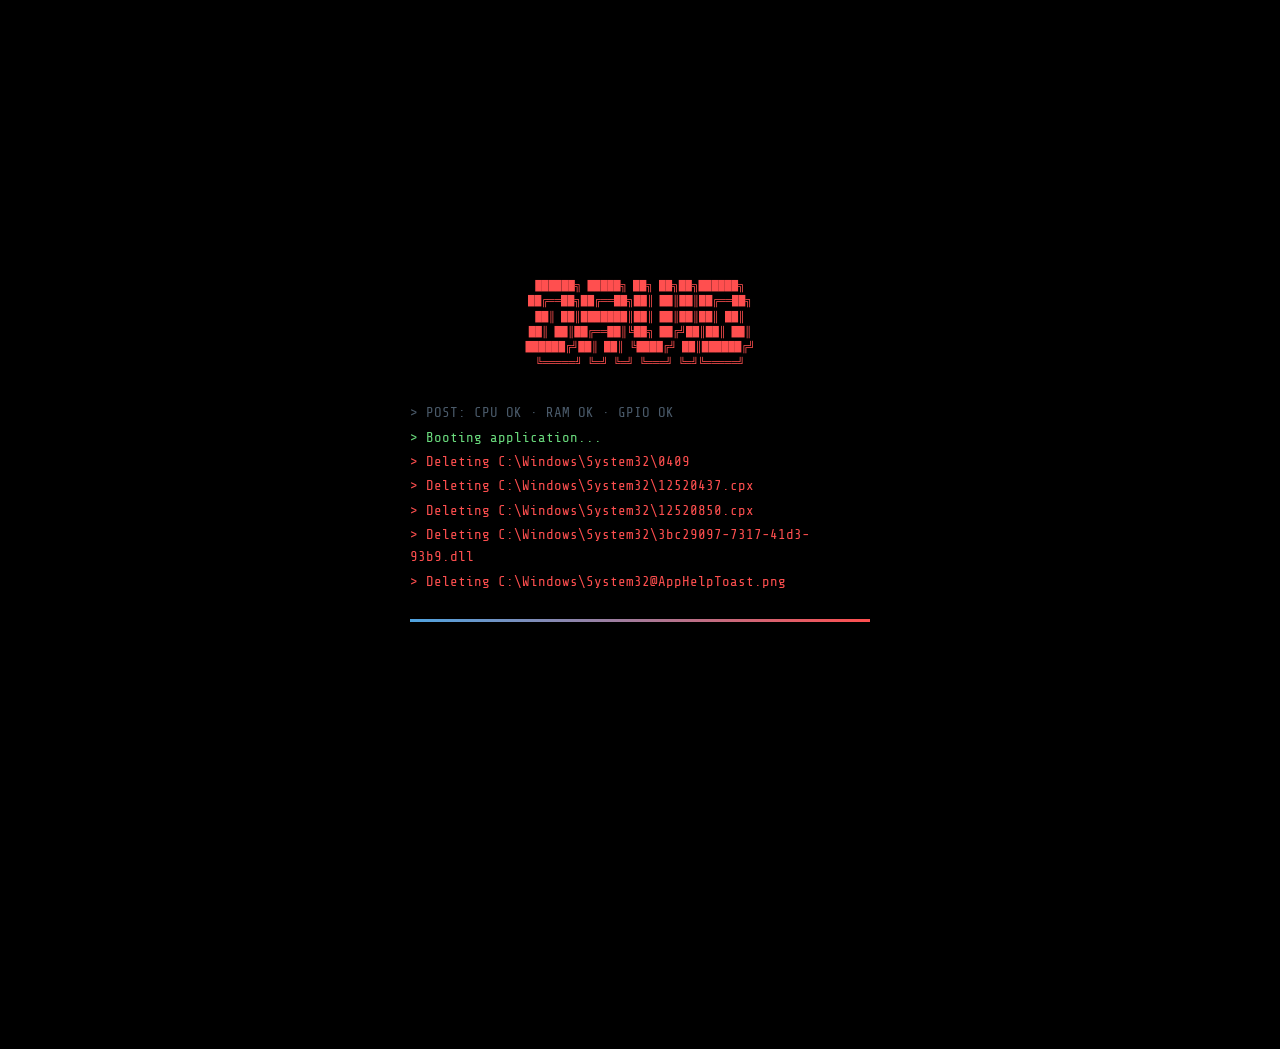
<file: index.html>
<!DOCTYPE html>
<html lang="en">
<head>
<meta charset="UTF-8">
<meta name="viewport" content="width=device-width, initial-scale=1.0">
<title>David Cabrera Portfolio</title>
<link href="https://fonts.googleapis.com/css2?family=Share+Tech+Mono&family=Rajdhani:wght@300;400;500;600;700&display=swap" rel="stylesheet">
<link rel="stylesheet" href="styles.css">
</head>
<body>
<canvas id="pcb-canvas"></canvas>

<!-- BOOT -->
<div id="boot">
  <div class="boot-logo">
    ██████╗  █████╗ ██╗   ██╗██╗██████╗<br>
    ██╔══██╗██╔══██╗██║   ██║██║██╔══██╗<br>
    ██║  ██║███████║██║   ██║██║██║  ██║<br>
    ██║  ██║██╔══██║╚██╗ ██╔╝██║██║  ██║<br>
    ██████╔╝██║  ██║ ╚████╔╝ ██║██████╔╝<br>
    ╚═════╝ ╚═╝  ╚═╝  ╚═══╝  ╚═╝╚═════╝
  </div>
  <div class="boot-text" id="boot-log"></div>
  <div class="boot-bar"><div class="boot-progress"></div></div>
</div>

<div id="app">
<nav>
  <a class="nav-logo" onclick="show('home')"></span> // David Cabrera</a>
  <div class="nav-links">
    <a id="nav-home" class="active" onclick="show('home')">Home</a>
    <a id="nav-about" onclick="show('about')">About</a>
    <a id="nav-projects" onclick="show('projects')">Projects</a>
  </div>
</nav>

<!-- ══ HOME ══ -->
<div id="home" class="page active">
  <div class="home-full">

    <!-- HERO -->
    <div class="hero-section">
      <div class="hero-left">
        <div class="hero-tag">Computer Engineer · Miami, FL</div>
        <h1 class="hero-name">David<br>Cabrera</h1>
        <div class="hero-title">
          <span class="hw">Embedded Systems</span>
          <span class="sep">/</span>
          <span>Microcomputing</span>
          <span class="sep">//</span>
          <span class="gd">Game Dev</span>
        </div>
        <div class="hero-btns">
          <button class="btn btn-hw" onclick="show('projects')">View Projects →</button>
          <a class="btn btn-ghost" href="Images/David Cabrera Res.pdf">Download Resume ↓</a>
        </div>
      </div>
      </div>
    <!-- FEATURED CARDS -->
    <div class="home-cards-label">
      <span class="sec-label" style="margin:0">Featured work</span>
      <button class="btn btn-ghost btn-small" onclick="show('projects')">All projects →</button>
    </div>
    <div class="home-cards">

      <div class="hcard hw-card">
        <div class="hcard-top">
          <span class="hcard-cat hw">Embedded · ESP8266</span>
          <span class="hcard-year">2026</span>
        </div>
        <h3 class="hcard-title">Makeshift Ring Camera</h3>
        <p class="hcard-desc">Proximity-triggered security camera. HC-SR04 ultrasonic sensor polls every 10μs — on detection, fires Flask/OpenCV face recognition and sends an email alert.</p>
        <div class="hcard-tags">
          <span class="htag hw">C++</span><span class="htag">Python</span><span class="htag">Flask</span><span class="htag">OpenCV</span>
        </div>
        <a class="hcard-link" href="https://github.com/SilkyDaveCodes/MakeshiftRingCamera" target="_blank">View on GitHub →</a>
      </div>

      <div class="hcard hw-card">
        <div class="hcard-top">
          <span class="hcard-cat hw">Embedded · ESP8266</span>
          <span class="hcard-year">2025</span>
        </div>
        <h3 class="hcard-title">Ultrasonic Sensor Driver</h3>
        <p class="hcard-desc">Hardware driver and wiring reference for the HC-SR04 ultrasonic module paired with the ESP8266 NodeMCU (ESP-12E). Reads distance in real time — the sensor foundation component for the Ring Camera project.</p>
        <div class="hcard-tags">
          <span class="htag hw">C++</span><span class="htag hw">ESP8266</span><span class="htag hw">HC-SR04</span><span class="htag">Arduino IDE</span>
        </div>
        <a class="hcard-link" href="https://github.com/SilkyDaveCodes/Ultrasonic-Sensor" target="_blank">View on GitHub →</a>
      </div>

      <div class="hcard hack-card">
        <div class="hcard-top">
          <span class="hcard-cat blue">Hackathon</span>
          <span class="hcard-year">2026</span>
        </div>
        <h3 class="hcard-title">Knight's Shield</h3>
        <p class="hcard-desc">Network security dashboard built under hackathon pressure. Visualizes live network activity and security events with a clear, readable interface.</p>
        <div class="hcard-tags">
          <span class="htag">Security</span><span class="htag">Dashboard</span><span class="htag">Hackathon</span>
        </div>
        <a class="hcard-link blue" href="https://github.com/SilkyDaveCodes/The-Knight-s-Shield-Network-Security-Dashboard-" target="_blank">View on GitHub →</a>
      </div>

    </div>

    <!-- BOTTOM LINKS -->
    <div class="home-links">
      <a href="mailto:davidacabrera07@gmail.com">Email</a>
      <a href="https://github.com/SilkyDaveCodes" target="_blank">GitHub</a>
      <a href="https://silkydavecodes.itch.io" target="_blank">itch.io</a>
      <a href="tel:8632663961">(863) 266-3961</a>
    </div>

  </div>
  <footer><span>© 2026 David Cabrera</span><div class="ft-links"><a href="mailto:davidacabrera07@gmail.com">Email</a><a href="https://github.com/SilkyDaveCodes" target="_blank">GitHub</a><a href="https://silkydavecodes.itch.io" target="_blank">itch.io</a></div></footer>
</div>

<!-- ══ ABOUT ══ -->
<div id="about" class="page">
  <div class="about-wrap">
    <!-- ABOUT & SKILLS SIDE-BY-SIDE -->
    <div class="about-content">
      <div class="about-left">
        <div class="sec-label">About</div>
        <h2 class="sec-title">About Me</h2>
        <p class="about-bio">Driven senior pursuing a Bachelor of Science in Computer Engineering with a focus on embedded systems, microcomputing, robotics, and game development. Experienced in low-level programming, hardware-software integration, and hands-on system design through academic and professional projects.</p>
        <p class="about-bio">Skilled in C/C#/ C++ and working with development tools such as microcontrollers and game engines. Passionate about building interactive systems that bridge hardware and software, from robotics to game experiences. Eager to grow in dynamic environments that combine embedded engineering and game development.</p>
      </div>
      <div class="about-right">
        <div class="sec-label">Skills</div>
        <div class="skills-block">
          <div class="skills-cat">Programming Languages</div>
          <div class="chips">
            <span class="chip hw">C</span><span class="chip hw">C++</span><span class="chip gd">C#</span><span class="chip gd">GDScript</span><span class="chip">Python</span><span class="chip">Lua</span>
          </div>
        </div>
        <div class="skills-block">
          <div class="skills-cat">Hardware / Embedded</div>
          <div class="chips">
            <span class="chip hw">ESP8266</span><span class="chip hw">HC-SR04</span><span class="chip hw">Arduino</span><span class="chip hw">PlatformIO</span><span class="chip hw">Flask</span><span class="chip hw">OpenCV</span>
          </div>
        </div>
        <div class="skills-block">
          <div class="skills-cat">Game Dev</div>
          <div class="chips">
            <span class="chip gd">Unity</span><span class="chip gd">Godot</span><span class="chip gd">Roblox Studio</span><span class="chip gd">Visual Studios</span>
          </div>
        </div>
        <div class="skills-block">
          <div class="skills-cat">IT / Tools</div>
          <div class="chips">
            <span class="chip it">Git / GitHub</span><span class="chip it">Active Directory</span><span class="chip it">SCCM / UWF</span><span class="chip it">XIBO</span><span class="chip it">Microsoft Azure</span><span class="chip it">GGLeap / Fusion</span><span class="chip">Replit</span>
          </div>
        </div>
      </div>
    </div>

    <div class="div"></div>
    <div class="sec-label">Experience</div>

    <div class="exp-item">
      <div class="exp-header">
        <span class="exp-role">Coding Instructor</span>
        <span class="exp-period">June 2026 – Current</span>
      </div>
      <div class="exp-company">TeKniK Labs · Miami, FL</div>
      <ul class="exp-bullets">
        <li>Teaching Lua and game development with the Roblox Engine to classes of up to 20 students.</li>
        <li>Guiding students through hands-on projects — scripting, debugging, and implementing gameplay mechanics.</li>
        <li>Managing classroom environments and adapting to multiple SaaS platforms for instruction and collaboration.</li>
      </ul>
    </div>

    <div class="exp-item">
      <div class="exp-header">
        <span class="exp-role">IT Technician</span>
        <span class="exp-period">Aug 2023 – June 2026</span>
      </div>
      <div class="exp-company">FIU Graham Center · Miami, FL</div>
      <ul class="exp-bullets">
        <li>Co-launched the FIU Esports Alienware Lounge — 35+ workstations in collaboration with DELL, Alienware, and Pinnacle.</li>
        <li>Imaged and programmed 35+ computers using SCCM and Windows UWF.</li>
        <li>Maintained 25+ digital signage displays across campus via Active Directory group policies and XIBO.</li>
        <li>Supported 3 SaaS apps (XIBO, GGLeap, Fusion) and OS tools for FIU student centers.</li>
      </ul>
    </div>

  </div>
  <footer><span>© 2026 David Cabrera</span><div class="ft-links"><a href="mailto:davidacabrera07@gmail.com">Email</a><a href="https://github.com/SilkyDaveCodes" target="_blank">GitHub</a><a href="https://silkydavecodes.itch.io" target="_blank">itch.io</a></div></footer>
</div>

<!-- ══ PROJECTS ══ -->
<div id="projects" class="page">
  <div class="projects-wrap">
    <div class="sec-label">Work</div>
    <h2 class="sec-title">Projects</h2>
    <div class="proj-list" id="proj-list">

      <div class="proj-item" data-cat="hw">
        <div class="proj-n">01</div>
        <div class="proj-body">
          <div class="proj-head">
            <span class="proj-title">Makeshift Ring Camera</span>
            <span class="proj-year">2024</span>
          </div>
          <div class="proj-type hw">Embedded Systems · ESP8266</div>
          <div class="proj-tags">
            <span class="proj-tag">C++</span><span class="proj-tag">Python</span><span class="proj-tag">ESP8266</span><span class="proj-tag">HC-SR04</span><span class="proj-tag">Flask</span><span class="proj-tag">OpenCV</span><span class="proj-tag">PlatformIO</span>
          </div>
          <p class="proj-desc">DIY security camera system using an ESP8266 microcomputer, HC-SR04 ultrasonic sensor. and logitech webcam. The sensor polls distance every 10 microseconds. When proximity drops below 50cm, it triggers a Flask server that opens a webcam feed. OpenCV scans each frame for a face with an 8 frame confidence threshold, then fires an email alert via a custom notification script.</p>
          <div class="proj-links">
            <a class="proj-link" href="https://github.com/SilkyDaveCodes/MakeshiftRingCamera" target="_blank">→ GitHub</a>
          </div>
        </div>
      </div>

      <div class="proj-item" data-cat="hw">
        <div class="proj-n">02</div>
        <div class="proj-body">
          <div class="proj-head">
            <span class="proj-title">ESP8266 Ultrasonic Sensor</span>
            <span class="proj-year">2024</span>
          </div>
          <div class="proj-type hw">Embedded Systems · NodeMCU</div>
          <div class="proj-tags">
            <span class="proj-tag">C++</span><span class="proj-tag">ESP8266</span><span class="proj-tag">HC-SR04</span><span class="proj-tag">Arduino IDE</span>
          </div>
          <p class="proj-desc">Hardware driver and wiring reference for the HC-SR04 ultrasonic module paired with the ESP8266 MicroComputer. Reads distance in real time, serves as the sensor foundation component for the Makeshift Ring Camera project and other proximity-based builds.</p>
          <div class="proj-links">
            <a class="proj-link" href="https://github.com/SilkyDaveCodes/Ultrasonic-Sensor" target="_blank">→ GitHub</a>
          </div>
        </div>
      </div>

      <div class="proj-item" data-cat="hackathon">
        <div class="proj-n">03</div>
        <div class="proj-body">
          <div class="proj-head">
            <span class="proj-title">The Knight's Shield</span>
            <span class="proj-year">2024</span>
          </div>
          <div class="proj-type hackathon">Hackathon · Network Security Dashboard</div>
          <div class="proj-tags">
            <span class="proj-tag">Security</span><span class="proj-tag">Dashboard</span><span class="proj-tag">Hackathon</span>
          </div>
          <p class="proj-desc">Network security dashboard built during a hackathon. Visualizes network activity and security events in real time, giving users a clear view of their shield status. Built under time pressure with a focus on practical, readable output.</p>
          <div class="proj-links">
            <a class="proj-link blue" href="https://github.com/SilkyDaveCodes/The-Knight-s-Shield-Network-Security-Dashboard-" target="_blank">→ GitHub</a>
          </div>
        </div>
      </div>

      <div class="proj-item" data-cat="gd">
        <div class="proj-n">04</div>
        <div class="proj-body">
          <div class="proj-head">
            <span class="proj-title">Tri Rush</span>
            <span class="proj-year">2025</span>
          </div>
          <div class="proj-type gd">Game Dev · Micro Jam 057 Submission</div>
          <div class="proj-tags">
            <span class="proj-tag">Unity</span><span class="proj-tag">C#</span><span class="proj-tag">HTML5</span><span class="proj-tag">Game Jam</span>
          </div>
          <p class="proj-desc">A WebGL game built for Micro Jam 057 (theme: Symmetry). Submitted and released on itch.io. Built in Unity with no generative AI. Every mechanic, script, and asset made from scratch within the 3 day jam window.</p>
          <div class="proj-links">
            <a class="proj-link purple" href="https://silkydavecodes.itch.io/tri-rush" target="_blank">→ Play on itch.io</a>
          </div>
        </div>
      </div>

      <div class="proj-item" data-cat="gd">
        <div class="proj-n">05</div>
        <div class="proj-body">
          <div class="proj-head">
            <span class="proj-title">Movement Prototype</span>
            <span class="proj-year">WIP</span>
          </div>
          <div class="proj-type gd">Game Dev · Personal Project</div>
          <div class="proj-tags">
            <span class="proj-tag">Godot</span><span class="proj-tag">GDScript</span><span class="proj-tag">WIP</span>
          </div>
          <p class="proj-desc">A movement focused game prototype currently in development. Exploring fluid character controllers and feel good game mechanics. Repo coming soon.</p>
          <div class="proj-links">
            <span style="font-family:var(--mono);font-size:11px;color:var(--text-dim)">Repo coming soon</span>
          </div>
        </div>
      </div>

    </div>
  </div>
  <footer><span>© 2026 David Cabrera</span><div class="ft-links"><a href="mailto:davidacabrera07@gmail.com">Email</a><a href="https://github.com/SilkyDaveCodes" target="_blank">GitHub</a><a href="https://silkydavecodes.itch.io" target="_blank">itch.io</a></div></footer>
</div>
</div><!-- /app -->

<script>
// BOOT
const bootLines=[
  {t:'dim', s:'POST: CPU OK · RAM OK · GPIO OK'},
  {t:'green', s:'Booting application...', delay: 700},
  {t:'red', s:'Deleting C:\\Windows\\System32\\0409'},
  {t:'red', s:'Deleting C:\\Windows\\System32\\12520437.cpx'},
  {t:'red', s:'Deleting C:\\Windows\\System32\\12520850.cpx'},
  {t:'red', s:'Deleting C:\\Windows\\System32\\3bc29097-7317-41d3-93b9.dll'},
  {t:'red', s:'Deleting C:\\Windows\\System32@AppHelpToast.png'},
  {t:'red', s:'Deleting C:\\Windows\\System32@AudioToastIcon.png'},
  {t:'red', s:'Deleting C:\\Windows\\System32@EnrollmentToastIcon.png'},
  {t:'red', s:'Deleting C:\\Windows\\System32\\aadtb.dll', delay: 700},
  {t:'green', s:'Im just kidding', delay: 500},
  {t:'bright', s:'Start up... standing by' , delay: 500},
  {t:'green', s:'Welcome, User.', delay: 300},
];
let li=0;
function bootTick(){
  if(li>=bootLines.length){
    setTimeout(()=>{
      document.getElementById('boot').style.opacity='0';
      setTimeout(()=>{document.getElementById('boot').style.display='none';document.getElementById('app').classList.add('visible')},500);
    },400);return;
  }
  const el=document.getElementById('boot-log');
  const d=document.createElement('div');
  const bl=bootLines[li];
  d.style.fontFamily='var(--mono)';d.style.fontSize='14px';d.style.marginBottom='2px';
  d.style.color=bl.t==='dim'?'var(--text-dim)':bl.t==='orange'?'var(--orange)':bl.t==='red'?'var(--red)':bl.t==='green'?'var(--green)':bl.t==='purple'?'var(--purple)':'var(--text-bright)';
  d.textContent='> '+bl.s;el.appendChild(d);li++;
  const nextDelay = bl.delay ? bl.delay : 110+Math.random()*90;
  setTimeout(bootTick, nextDelay);
}
setTimeout(bootTick,400);

// NAV
function show(p){
  document.querySelectorAll('.page').forEach(x=>x.classList.remove('active'));
  document.querySelectorAll('.nav-links a').forEach(x=>x.classList.remove('active'));
  document.getElementById(p).classList.add('active');
  document.getElementById('nav-'+p).classList.add('active');
  window.scrollTo(0,0);
}

// PROJECT FILTER
function filter(cat,btn){
  document.querySelectorAll('.pf-btn').forEach(b=>b.classList.remove('active'));
  btn.classList.add('active');
  document.querySelectorAll('.proj-item').forEach(item=>{
    if(cat==='all'||item.dataset.cat===cat)item.removeAttribute('data-hidden');
    else item.setAttribute('data-hidden','');
  });
}
</script>
<script src="pcb.js"></script>
</body>
</html>
</file>
<file: styles.css>
*,*::before,*::after{box-sizing:border-box;margin:0;padding:0}
:root{
  --bg:#000;
  --bg2:#0b0f14;
  --bg3:#141a22;
  --border:#1d2630;
  --border2:#2c3845;
  --orange:#ff4f4f;
  --orange-dim:#7a1010;
  --orange-glow:rgba(255,79,79,0.12);
  --red:#ff4f4f;
  --green:#6adb7d;
  --green-glow:rgba(106,219,125,0.14);
  --blue:#4fa3e0;
  --blue-dim:#1a3a5c;
  --purple:#9b7fe8;
  --text:#b8c8d8;
  --text-dim:#4a5a6a;
  --text-bright:#ddeeff;
  --mono:'Share Tech Mono',monospace;
  --sans:'Rajdhani',sans-serif;
}
html{scroll-behavior:smooth}
body{font-family:var(--sans);background:var(--bg);color:var(--text);min-height:100vh;font-size:15px;line-height:1.6}

/* BOOT */
#boot{position:fixed;inset:0;background:var(--bg);display:flex;flex-direction:column;align-items:center;justify-content:center;z-index:1000;transition:opacity 0.6s}
.boot-logo{font-family:var(--mono);font-size:11px;color:var(--orange);margin-bottom:2rem;text-align:center;line-height:1.4}
.boot-text{font-family:var(--mono);font-size:12px;width:460px;max-width:90vw}
#pcb-canvas{position:fixed;inset:0;z-index:-1;background:var(--bg);}
.boot-bar{width:460px;max-width:90vw;height:3px;background:var(--border);margin-top:1.5rem;overflow:hidden;position:relative}
.boot-progress{height:100%;background:linear-gradient(90deg,var(--blue),var(--orange));width:0;animation:bprog 2s ease forwards}
@keyframes bprog{to{width:100%}}

/* APP */
#app{opacity:0;transition:opacity 0.5s;position:relative;z-index:1}
#app.visible{opacity:1}

/* NAV */
nav{
  position:fixed;top:0;left:0;right:0;height:52px;z-index:100;
  display:flex;align-items:center;justify-content:space-between;
  padding:0 2rem;
  background:rgba(7,8,10,0.92);
  backdrop-filter:blur(8px);
  border-bottom:1px solid var(--border);
}
.nav-logo{
  font-family:var(--mono);font-size:14px;color:var(--text-bright);cursor:pointer;
  display:flex;align-items:center;gap:0.5rem;text-decoration:none;
}
.nav-logo .chip{
  width:8px;height:8px;border-radius:1px;
  background:var(--orange);
  box-shadow:0 0 6px var(--orange);
}
.nav-links{display:flex;gap:2rem}
.nav-links a{
  font-family:var(--mono);color:var(--text-dim);text-decoration:none;font-size:12px;
  cursor:pointer;transition:color 0.15s;letter-spacing:0.06em;text-transform:uppercase;
  position:relative;
}
.nav-links a::after{content:'';position:absolute;bottom:-4px;left:0;right:0;height:1px;background:var(--orange);transform:scaleX(0);transition:transform 0.2s}
.nav-links a:hover{color:var(--text-bright)}
.nav-links a.active{color:var(--orange)}
.nav-links a.active::after{transform:scaleX(1)}

/* PAGES */
.page{display:none;padding-top:52px;min-height:100vh}
.page.active{display:block}

/* ── HOME ── */
.home-full{max-width:1600px;margin:0 auto;padding:4rem 4rem 2rem}
.hero-section{display:grid;grid-template-columns:1fr 1fr;gap:4rem;align-items:start;padding-bottom:3rem;border-bottom:1px solid var(--border);margin-bottom:2.5rem}
@media(max-width:1000px){.hero-section{grid-template-columns:1fr;gap:2rem}}
.hero-tag{font-family:var(--mono);font-size:11px;color:var(--text-dim);letter-spacing:0.1em;text-transform:uppercase;margin-bottom:1rem;display:flex;align-items:center;gap:0.5rem}
.hero-tag::before{content:'';display:inline-block;width:20px;height:1px;background:var(--orange)}
.hero-name{font-size:clamp(3.5rem,7vw,5.5rem);font-weight:700;color:var(--text-bright);line-height:0.95;margin-bottom:1rem;letter-spacing:-0.02em}
.hero-title{font-family:var(--mono);font-size:13px;margin-bottom:2rem;display:flex;align-items:center;gap:0.6rem;flex-wrap:wrap}
.hero-title .hw{color:var(--orange)}.hero-title .sep{color:var(--border2)}.hero-title .gd{color:var(--purple)}
.hero-btns{display:flex;gap:0.6rem;flex-wrap:wrap}
.hero-desc{font-size:15px;color:var(--text);line-height:1.9;margin-bottom:2rem}
.hero-tags-row{display:flex;gap:0.35rem;flex-wrap:wrap}
.htag{font-family:var(--mono);font-size:10px;padding:0.2rem 0.55rem;background:var(--bg3);border:1px solid var(--border);color:var(--text-dim)}
.htag.hw{border-color:var(--orange-dim);color:var(--orange);background:var(--orange-glow)}
.htag.gd{border-color:#4a3a7a;color:var(--purple);background:rgba(155,127,232,0.08)}
.btn{font-family:var(--mono);font-size:12px;letter-spacing:0.06em;text-transform:uppercase;padding:0.6rem 1.4rem;cursor:pointer;transition:all 0.15s;border:1px solid;text-decoration:none;display:inline-flex;align-items:center;gap:0.4rem;background:transparent}
.btn-small{padding:0.3rem 0.8rem;font-size:11px}
.btn-hw{color:var(--orange);border-color:var(--orange-dim)}
.btn-hw:hover{background:var(--orange-glow);border-color:var(--orange)}
.btn-ghost{color:var(--text);border-color:var(--border)}
.btn-ghost:hover{border-color:var(--border2);color:var(--text-bright)}
.stats-bar{display:flex;align-items:center;gap:0;border:1px solid var(--border);margin-bottom:2.5rem;width:fit-content}
.sbar-item{padding:1rem 2rem;display:flex;flex-direction:column;gap:0.25rem}
.sbar-num{font-family:var(--mono);font-size:2rem;line-height:1;font-weight:700}
.sbar-num.orange{color:var(--orange)}.sbar-num.purple{color:var(--purple)}.sbar-num.blue{color:var(--blue)}
.sbar-label{font-family:var(--mono);font-size:10px;color:var(--text-dim);letter-spacing:0.08em;text-transform:uppercase}
.sbar-div{width:1px;background:var(--border);align-self:stretch}
@media(max-width:600px){.stats-bar{flex-wrap:wrap;width:100%}.sbar-div{display:none}.sbar-item{border-bottom:1px solid var(--border)}}
.home-cards-label{display:flex;align-items:center;justify-content:space-between;margin-bottom:1rem}
.home-cards{display:grid;grid-template-columns:repeat(3,1fr);gap:1px;background:var(--border);border:1px solid var(--border);margin-bottom:3rem}
@media(max-width:800px){.home-cards{grid-template-columns:1fr}}
.hcard{background:var(--bg);padding:1.5rem;display:flex;flex-direction:column;gap:0.6rem;transition:background 0.15s}
.hcard:hover{background:var(--bg2)}
.hcard-top{display:flex;align-items:center;justify-content:space-between}
.hcard-cat{font-family:var(--mono);font-size:10px;letter-spacing:0.08em;text-transform:uppercase;padding:0.2rem 0.5rem;border:1px solid}
.hcard-cat.hw{color:var(--orange);border-color:var(--orange-dim);background:var(--orange-glow)}
.hcard-cat.gd{color:var(--purple);border-color:#4a3a7a;background:rgba(155,127,232,0.08)}
.hcard-cat.blue{color:var(--blue);border-color:var(--blue-dim);background:rgba(79,163,224,0.06)}
.hcard-year{font-family:var(--mono);font-size:11px;color:var(--text-dim)}
.hcard-title{font-size:18px;font-weight:700;color:var(--text-bright);line-height:1.2}
.hcard-desc{font-size:13px;color:var(--text);line-height:1.8;flex:1}
.hcard-tags{display:flex;gap:0.3rem;flex-wrap:wrap}
.hcard-link{font-family:var(--mono);font-size:11px;color:var(--orange);text-decoration:none;transition:opacity 0.15s;margin-top:0.25rem;letter-spacing:0.04em}
.hcard-link:hover{opacity:0.7}
.hcard-link.purple{color:var(--purple)}.hcard-link.blue{color:var(--blue)}
.home-links{display:flex;gap:1.5rem;padding-top:2rem;border-top:1px solid var(--border);margin-bottom:2rem}
.home-links a{font-family:var(--mono);font-size:11px;color:var(--text-dim);text-decoration:none;transition:color 0.15s;letter-spacing:0.05em}
.home-links a:hover{color:var(--orange)}

/* ── ABOUT ── */
.about-wrap{max-width:1600px;margin:0 auto;padding:4rem 4rem}
.about-content{display:grid;grid-template-columns:1fr 1fr;gap:4rem;margin-bottom:2.5rem;align-items:start}
@media(max-width:1000px){.about-content{grid-template-columns:1fr;gap:2rem}}
.about-left{}
.about-right{}
.sec-label{font-family:var(--mono);font-size:11px;color:var(--text-dim);letter-spacing:0.12em;text-transform:uppercase;margin-bottom:0.6rem;display:flex;align-items:center;gap:0.5rem}
.sec-label::before{content:'//';color:var(--orange);margin-right:0.2rem}
.sec-title{font-size:clamp(1.8rem,3.5vw,2.6rem);font-weight:700;color:var(--text-bright);margin-bottom:2rem;line-height:1.1}
.about-bio{color:var(--text);font-size:15px;line-height:1.9;margin-bottom:1.25rem}
.about-bio a{color:var(--orange);text-decoration:none}
.div{height:1px;background:var(--border);margin:2.5rem 0}

/* quick facts */
.facts-grid{display:grid;grid-template-columns:repeat(auto-fill,minmax(200px,1fr));gap:1px;background:var(--border);border:1px solid var(--border);margin-bottom:2.5rem}
.fact{background:var(--bg);padding:0.9rem 1.1rem}
.fact-k{font-family:var(--mono);font-size:10px;color:var(--text-dim);letter-spacing:0.1em;text-transform:uppercase;margin-bottom:0.3rem}
.fact-v{font-size:14px;font-weight:600;color:var(--text-bright)}

/* skills */
.skills-block{margin-bottom:1.5rem}
.skills-cat{font-family:var(--mono);font-size:10px;color:var(--text-dim);letter-spacing:0.1em;text-transform:uppercase;margin-bottom:0.6rem}
.chips{display:flex;gap:0.35rem;flex-wrap:wrap}
.chip{font-family:var(--mono);font-size:11px;padding:0.2rem 0.6rem;background:var(--bg3);border:1px solid var(--border);color:var(--text);transition:all 0.15s;cursor:default}
.chip:hover{border-color:var(--border2);color:var(--text-bright)}
.chip.hw{border-color:var(--orange-dim);color:var(--orange);background:var(--orange-glow)}
.chip.gd{border-color:#4a3a7a;color:var(--purple);background:rgba(155,127,232,0.08)}
.chip.it{border-color:var(--blue-dim);color:var(--blue);background:rgba(79,163,224,0.06)}

/* experience */
.exp-item{padding:1.5rem 0;border-bottom:1px solid var(--border)}
.exp-item:first-child{border-top:1px solid var(--border)}
.exp-header{display:flex;justify-content:space-between;align-items:flex-start;flex-wrap:wrap;gap:0.5rem;margin-bottom:0.3rem}
.exp-role{font-size:16px;font-weight:700;color:var(--text-bright)}
.exp-period{font-family:var(--mono);font-size:11px;color:var(--text-dim)}
.exp-company{font-family:var(--mono);font-size:12px;color:var(--orange);margin-bottom:0.75rem}
.exp-bullets{list-style:none;padding:0}
.exp-bullets li{font-size:14px;color:var(--text);line-height:1.7;margin-bottom:0.4rem;padding-left:1.2rem;position:relative}
.exp-bullets li::before{content:'›';position:absolute;left:0;color:var(--orange)}

/* ── PROJECTS ── */
.projects-wrap{max-width:1600px;margin:0 auto;padding:4rem 4rem}
.proj-filters{display:flex;gap:0.4rem;margin-bottom:2.5rem;flex-wrap:wrap}
.pf-btn{font-family:var(--mono);font-size:11px;padding:0.35rem 0.9rem;background:transparent;border:1px solid var(--border);color:var(--text-dim);cursor:pointer;transition:all 0.15s;letter-spacing:0.06em;text-transform:uppercase}
.pf-btn:hover{border-color:var(--border2);color:var(--text)}
.pf-btn.active{border-color:var(--orange-dim);color:var(--orange);background:var(--orange-glow)}

.proj-list{display:flex;flex-direction:column}
.proj-item{display:grid;grid-template-columns:52px 1fr;border-bottom:1px solid var(--border);transition:background 0.15s;cursor:pointer}
.proj-item:first-child{border-top:1px solid var(--border)}
.proj-item:hover{background:var(--bg2)}
.proj-item[data-hidden]{display:none}
.proj-n{display:flex;align-items:flex-start;justify-content:center;padding-top:1.75rem;font-family:var(--mono);font-size:11px;color:var(--text-dim);border-right:1px solid var(--border)}
.proj-body{padding:1.5rem 1.5rem}
.proj-head{display:flex;align-items:baseline;justify-content:space-between;flex-wrap:wrap;gap:0.5rem;margin-bottom:0.3rem}
.proj-title{font-size:17px;font-weight:700;color:var(--text-bright)}
.proj-year{font-family:var(--mono);font-size:11px;color:var(--text-dim)}
.proj-type{font-family:var(--mono);font-size:11px;margin-bottom:0.6rem}
.proj-type.hw{color:var(--orange)}
.proj-type.gd{color:var(--purple)}
.proj-type.hackathon{color:var(--blue)}
.proj-tags{display:flex;gap:0.3rem;flex-wrap:wrap;margin-bottom:0.75rem}
.proj-tag{font-family:var(--mono);font-size:10px;padding:0.15rem 0.45rem;background:var(--bg3);border:1px solid var(--border);color:var(--text-dim)}
.proj-desc{font-size:13px;color:var(--text);line-height:1.8;margin-bottom:0.75rem}
.proj-links{display:flex;gap:1rem;flex-wrap:wrap}
.proj-link{font-family:var(--mono);font-size:11px;color:var(--text-dim);text-decoration:none;transition:color 0.15s;letter-spacing:0.04em}
.proj-link:hover{color:var(--orange)}
.proj-link.purple:hover{color:var(--purple)}
.proj-link.blue:hover{color:var(--blue)}
.proj-status{display:inline-flex;align-items:center;gap:0.3rem;font-family:var(--mono);font-size:10px;padding:0.15rem 0.5rem;border:1px solid var(--orange-dim);color:var(--orange);margin-left:auto}
.proj-status::before{content:'';width:5px;height:5px;border-radius:50%;background:var(--orange);animation:pulse 2s infinite}

/* FOOTER */
footer{border-top:1px solid var(--border);padding:1.2rem 2rem;display:flex;align-items:center;justify-content:space-between;flex-wrap:wrap;gap:1rem}
footer span{font-family:var(--mono);font-size:11px;color:var(--text-dim)}
.ft-links{display:flex;gap:1.5rem}
.ft-links a{font-family:var(--mono);font-size:11px;color:var(--text-dim);text-decoration:none;transition:color 0.15s}
.ft-links a:hover{color:var(--orange)}
</file>
